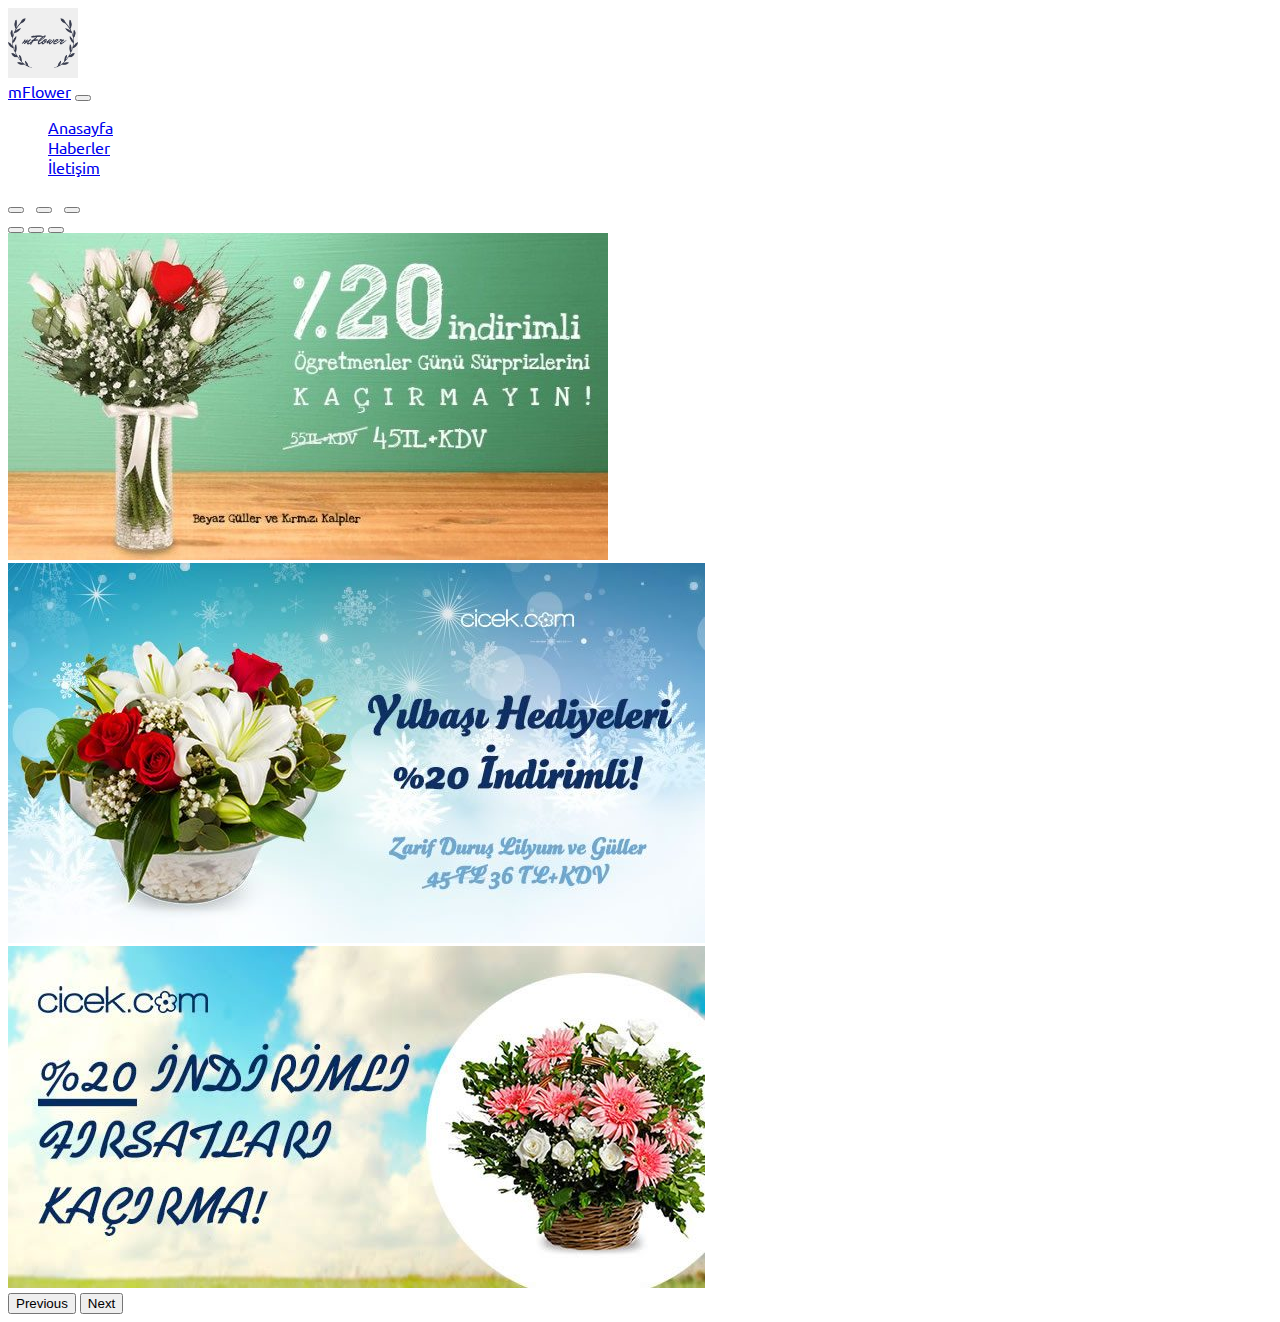
<file: index.html>
<!doctype html>
<html lang="en">
  <head>
    <title>mFlower</title>
    <!-- Required meta tags -->
    <meta charset="utf-8">
    <meta name="viewport" content="width=device-width, initial-scale=1, shrink-to-fit=no">

    <!-- Bootstrap CSS v5.0.2 -->
    <link rel="stylesheet" href="https://cdn.jsdelivr.net/npm/bootstrap@5.0.2/dist/css/bootstrap.min.css"  integrity="sha384-EVSTQN3/azprG1Anm3QDgpJLIm9Nao0Yz1ztcQTwFspd3yD65VohhpuuCOmLASjC" crossorigin="anonymous">
    <link rel="stylesheet" href="css/index.css">
    <!-- FontAwesome 5.15.3 CSS -->
    <link rel="stylesheet" href="https://cdnjs.cloudflare.com/ajax/libs/font-awesome/5.15.3/css/all.min.css" integrity="sha512-iBBXm8fW90+nuLcSKlbmrPcLa0OT92xO1BIsZ+ywDWZCvqsWgccV3gFoRBv0z+8dLJgyAHIhR35VZc2oM/gI1w==" crossorigin="anonymous" referrerpolicy="no-referrer" />
  </head>
  <body>
      <div class="container" id="nav">
            <nav class="navbar navbar-expand-lg navbar-light bg-light">
            <a class="navbar-brand" href="#">
                <img src="/images/mFlower.png" alt="" width="70" height="70">
              </a>
            <div class="container-fluid">
              <a class="navbar-brand" href="index.html">mFlower</a>
              <button class="navbar-toggler" type="button" data-bs-toggle="collapse" data-bs-target="#navbarNav" aria-controls="navbarNav" aria-expanded="false" aria-label="Toggle navigation">
                <span class="navbar-toggler-icon"></span>
              </button>
              <div class="collapse navbar-collapse" id="navbarNav">
                <ul class="navbar-nav">
                  <li class="nav-item">
                    <a class="nav-link active" aria-current="page" href="/index.html">Anasayfa</a>
                  </li>
                  <li class="nav-item">
                    <a class="nav-link active" aria-current="page" href="haberler.html">Haberler</a>
                  </li>
                
                  <li class="nav-item">
                    <a class="nav-link active" aria-current="page" href="contact.html">İletişim</a>
                  </li>
                </ul>
                
              </div>
              <div class="d-flex">
                <a href="login.html"><button class="btn btn-outline-dark float-right" type="submit"><i class="fas fa-user"></i></button></a> &nbsp;
                <button onclick="logout()" class="btn btn-outline-dark float-right" type="submit"><i class="fas fa-sign-out-alt"></i></button> &nbsp;
                <a href="sepet.html"> <button class="btn btn-outline-dark float-right" type="submit"><i class="fas fa-shopping-cart"></i></button></a>
            </div>
            </div>
          </nav>
          <div class="row">
            <div class="col-sm-3" id="ymenu">
              <div class="accordion" id="accordionExample">

              </div>
                
              </div>
              <div class="col-sm-9">
                <div id="carouselExampleIndicators" class="carousel slide" data-bs-ride="carousel">
                    <div class="carousel-indicators">
                      <button type="button" data-bs-target="#carouselExampleIndicators" data-bs-slide-to="0" class="active" aria-current="true" aria-label="Slide 1"></button>
                      <button type="button" data-bs-target="#carouselExampleIndicators" data-bs-slide-to="1" aria-label="Slide 2"></button>
                      <button type="button" data-bs-target="#carouselExampleIndicators" data-bs-slide-to="2" aria-label="Slide 3"></button>
                    </div>
                    <div class="carousel-inner">
                      <div class="carousel-item active">
                        <img src="/images/img1.jpg" class="d-block w-100" alt="...">
                      </div>
                      <div class="carousel-item">
                        <img src="/images/img2.jpg" class="d-block w-100" alt="...">
                      </div>
                      <div class="carousel-item">
                        <img src="/images/img3.jpg" class="d-block w-100" alt="...">
                      </div>
                    </div>
                    <button class="carousel-control-prev" type="button" data-bs-target="#carouselExampleIndicators" data-bs-slide="prev">
                      <span class="carousel-control-prev-icon" aria-hidden="true"></span>
                      <span class="visually-hidden">Previous</span>
                    </button>
                    <button class="carousel-control-next" type="button" data-bs-target="#carouselExampleIndicators" data-bs-slide="next">
                      <span class="carousel-control-next-icon" aria-hidden="true"></span>
                      <span class="visually-hidden">Next</span>
                    </button>
                  </div>
              </div>
              
      </div>
      <div class="row">
          <div class="col-sm-4"></div>
          <div class="col-sm-4" id="reklam" >
            
            </div>
            <div class="col-sm-4"></div>

      </div>


      
      <div class="row" id="sixproducts">
        
      </div>
     



    
    <!-- Bootstrap JavaScript Libraries -->
    <script src="https://code.jquery.com/jquery-3.6.0.min.js"></script>
    <script src="https://cdn.jsdelivr.net/npm/@popperjs/core@2.9.2/dist/umd/popper.min.js" integrity="sha384-IQsoLXl5PILFhosVNubq5LC7Qb9DXgDA9i+tQ8Zj3iwWAwPtgFTxbJ8NT4GN1R8p" crossorigin="anonymous"></script>
    <script src="https://cdn.jsdelivr.net/npm/bootstrap@5.0.2/dist/js/bootstrap.min.js" integrity="sha384-cVKIPhGWiC2Al4u+LWgxfKTRIcfu0JTxR+EQDz/bgldoEyl4H0zUF0QKbrJ0EcQF" crossorigin="anonymous"></script>
    <script src="/js/index.js"></script>
    <script src="/js/login.js"></script>
    
    
  </body>
</html>
</file>
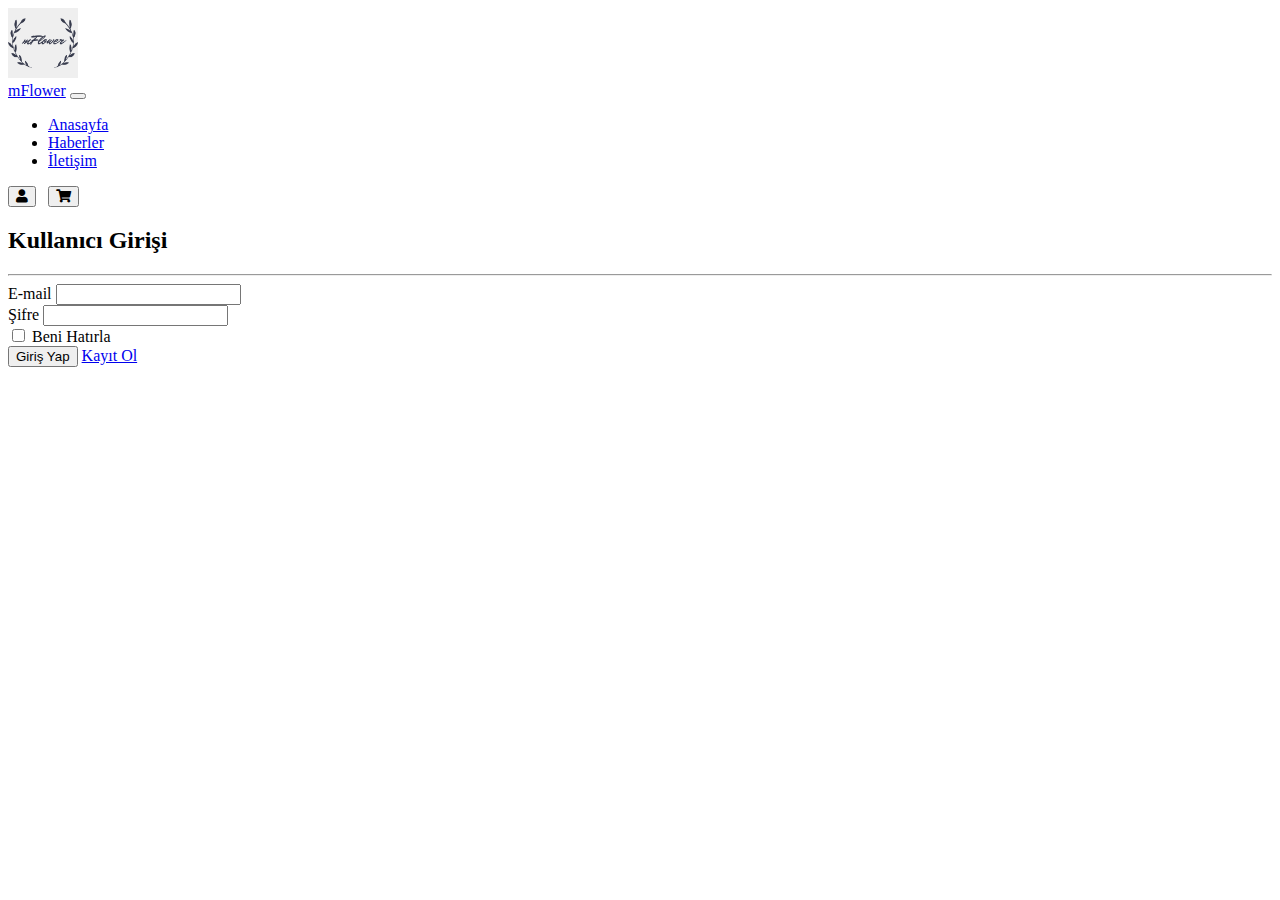
<file: login.html>
<!doctype html>
<html lang="en">

<head>
  <title>mFlower</title>
  <!-- Required meta tags -->
  <meta charset="utf-8">
  <meta name="viewport" content="width=device-width, initial-scale=1, shrink-to-fit=no">

  <!-- Bootstrap CSS v5.0.2 -->
  <link rel="stylesheet" href="https://cdn.jsdelivr.net/npm/bootstrap@5.0.2/dist/css/bootstrap.min.css"
    integrity="sha384-EVSTQN3/azprG1Anm3QDgpJLIm9Nao0Yz1ztcQTwFspd3yD65VohhpuuCOmLASjC" crossorigin="anonymous">
  <link rel="stylesheet" href="https://cdnjs.cloudflare.com/ajax/libs/font-awesome/5.15.4/css/all.min.css"
    integrity="sha512-1ycn6IcaQQ40/MKBW2W4Rhis/DbILU74C1vSrLJxCq57o941Ym01SwNsOMqvEBFlcgUa6xLiPY/NS5R+E6ztJQ=="
    crossorigin="anonymous" referrerpolicy="no-referrer" />
</head>

<body>
  <div class="container" id="nav">
    <nav class="navbar navbar-expand-lg navbar-light bg-light">
    <a class="navbar-brand" href="#">
        <img src="/images/mFlower.png" alt="" width="70" height="70">
      </a>
    <div class="container-fluid">
      <a class="navbar-brand" href="index.html">mFlower</a>
      <button class="navbar-toggler" type="button" data-bs-toggle="collapse" data-bs-target="#navbarNav" aria-controls="navbarNav" aria-expanded="false" aria-label="Toggle navigation">
        <span class="navbar-toggler-icon"></span>
      </button>
      <div class="collapse navbar-collapse" id="navbarNav">
        <ul class="navbar-nav">
          <li class="nav-item">
            <a class="nav-link active" aria-current="page" href="/index.html">Anasayfa</a>
          </li>
          <li class="nav-item">
            <a class="nav-link active" aria-current="page" href="haberler.html">Haberler</a>
          </li>
        
          <li class="nav-item">
            <a class="nav-link active" aria-current="page" href="contact.html">İletişim</a>
          </li>
        </ul>
        
      </div>
      <div class="d-flex">
        <a href="login.html"><button class="btn btn-outline-dark float-right" type="submit"><i class="fas fa-user"></i></button></a> &nbsp;
        
        <button class="btn btn-outline-dark float-right" type="submit"><i class="fas fa-shopping-cart"></i></button>
    </div>
    </div>
  </nav>



    <!-- Login -->


    <div class="divLogin row mt-">
      <div class="col-sm 4"></div>
      <div class="col-sm 4">
        <h2 class="loginTitle mt-5">Kullanıcı Girişi</h2>
        <hr>
        <div class="alert-box"></div>
        <form id="loginForm" method="POST">
          <div class="mb-3">
            <label for="email" class="form-label">E-mail</label>
            <input type="email" class="form-control" id="email" required/>
          </div>
          <div class="mb-3">
            <label for="password" class="form-label">Şifre</label>
            <input
              type="password"
              class="form-control"
              id="password"
              required
            />
          </div>
          <div class="mb-3 form-check">
            <input type="checkbox" class="form-check-input" id="remember" />
            <label class="form-check-label" for="remember">Beni Hatırla</label>
          </div>
          <div class="formButtons">
            <button type="submit" class="btn btn-primary mb-5">Giriş Yap</button>
            <a href="register.html" class="btn btn-dark mb-5">Kayıt Ol</a>
          </div>
        </form>
      </div>
      <div class="col-sm 4"></div>
    </div>


    
  <!-- Bootstrap JavaScript Libraries -->
  <script src="https://code.jquery.com/jquery-3.6.0.js"></script>
  <script src="https://cdn.jsdelivr.net/npm/@popperjs/core@2.9.2/dist/umd/popper.min.js"
    integrity="sha384-IQsoLXl5PILFhosVNubq5LC7Qb9DXgDA9i+tQ8Zj3iwWAwPtgFTxbJ8NT4GN1R8p"
    crossorigin="anonymous"></script>
  <script src="https://cdn.jsdelivr.net/npm/bootstrap@5.0.2/dist/js/bootstrap.min.js"
    integrity="sha384-cVKIPhGWiC2Al4u+LWgxfKTRIcfu0JTxR+EQDz/bgldoEyl4H0zUF0QKbrJ0EcQF"
    crossorigin="anonymous"></script>

 <script src="js/login.js"></script>
  <script src="js/index.js"></script>


  <!-- iframe -->
</body>

</html>
</file>
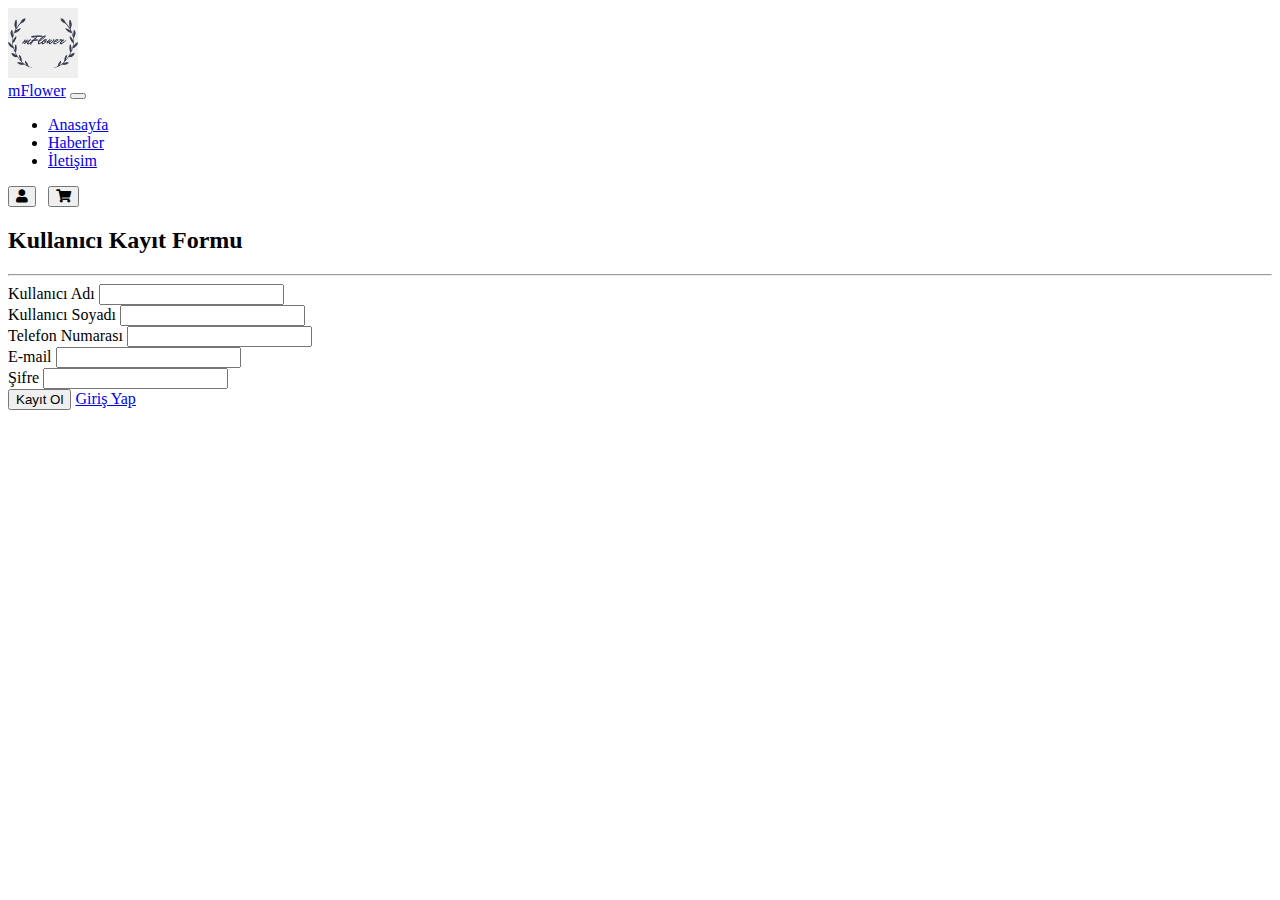
<file: register.html>
<!doctype html>
<html lang="en">

<head>
  <title>mFlower</title>
  <!-- Required meta tags -->
  <meta charset="utf-8">
  <meta name="viewport" content="width=device-width, initial-scale=1, shrink-to-fit=no">

  <!-- Bootstrap CSS v5.0.2 -->
  <link rel="stylesheet" href="https://cdn.jsdelivr.net/npm/bootstrap@5.0.2/dist/css/bootstrap.min.css"
    integrity="sha384-EVSTQN3/azprG1Anm3QDgpJLIm9Nao0Yz1ztcQTwFspd3yD65VohhpuuCOmLASjC" crossorigin="anonymous">

  <link rel="stylesheet" href="https://cdnjs.cloudflare.com/ajax/libs/font-awesome/5.15.4/css/all.min.css"
    integrity="sha512-1ycn6IcaQQ40/MKBW2W4Rhis/DbILU74C1vSrLJxCq57o941Ym01SwNsOMqvEBFlcgUa6xLiPY/NS5R+E6ztJQ=="
    crossorigin="anonymous" referrerpolicy="no-referrer" />
</head>

<body>
  <div class="container" id="nav">
    <nav class="navbar navbar-expand-lg navbar-light bg-light">
    <a class="navbar-brand" href="#">
        <img src="/images/mFlower.png" alt="" width="70" height="70">
      </a>
    <div class="container-fluid">
      <a class="navbar-brand" href="index.html">mFlower</a>
      <button class="navbar-toggler" type="button" data-bs-toggle="collapse" data-bs-target="#navbarNav" aria-controls="navbarNav" aria-expanded="false" aria-label="Toggle navigation">
        <span class="navbar-toggler-icon"></span>
      </button>
      <div class="collapse navbar-collapse" id="navbarNav">
        <ul class="navbar-nav">
          <li class="nav-item">
            <a class="nav-link active" aria-current="page" href="/index.html">Anasayfa</a>
          </li>
          <li class="nav-item">
            <a class="nav-link active" aria-current="page" href="haberler.html">Haberler</a>
          </li>
        
          <li class="nav-item">
            <a class="nav-link active" aria-current="page" href="contact.html">İletişim</a>
          </li>
        </ul>
        
      </div>
      <div class="d-flex">
        <a href="login.html"><button class="btn btn-outline-dark float-right" type="submit"><i class="fas fa-user"></i></button></a> &nbsp;
        
        <button class="btn btn-outline-dark float-right" type="submit"><i class="fas fa-shopping-cart"></i></button>
    </div>
    </div>
  </nav>




    <!-- Register -->


    <div class="row">
        <div class="col-sm-4"></div>
        <div class="col-sm-4">
            <h2 class="mt-5"> Kullanıcı Kayıt Formu </h2>
            <hr>
    
            <form id="registerForm" method="post">
                <div class="mb-3">
                    <label for="userName" class="form-label">Kullanıcı Adı </label>
                    <input type="userName" class="form-control" id="userName" required>
                </div>
                <div class="mb-3">
                    <label for="userSurname" class="form-label">Kullanıcı Soyadı </label>
                    <input type="userSurname" class="form-control" id="userSurname" required>
                </div>
                <div class="mb-3">
                    <label for="userPhone" class="form-label">Telefon Numarası </label>
                    <input type="userPhone" class="form-control" id="userPhone" required>
                </div>
                <div class="mb-3">
                    <label for="email" class="form-label">E-mail </label>
                    <input type="email" class="form-control" id="email" required>
                </div>
                <div class="mb-3">
                    <label for="password" class="form-label">Şifre</label>
                    <input type="password" class="form-control" id="password" required>
                </div>
                <div class="formButtons">
                    <button type="submit" class="btn btn-primary mb-5">Kayıt Ol</button>
                    <a href="login.html" class="btn btn-dark mb-5">Giriş Yap</a>
                </div>
            </form>
    
        </div>
        <div class="col-sm-4"></div>
    </div>

   
  <!-- Bootstrap JavaScript Libraries -->
  <script src="https://code.jquery.com/jquery-3.6.0.js"></script>
  <script src="https://cdn.jsdelivr.net/npm/@popperjs/core@2.9.2/dist/umd/popper.min.js"
    integrity="sha384-IQsoLXl5PILFhosVNubq5LC7Qb9DXgDA9i+tQ8Zj3iwWAwPtgFTxbJ8NT4GN1R8p"
    crossorigin="anonymous"></script>
  <script src="https://cdn.jsdelivr.net/npm/bootstrap@5.0.2/dist/js/bootstrap.min.js"
    integrity="sha384-cVKIPhGWiC2Al4u+LWgxfKTRIcfu0JTxR+EQDz/bgldoEyl4H0zUF0QKbrJ0EcQF"
    crossorigin="anonymous"></script>
    <script src="js/register.js"></script>

    <script src="js/index.js"></script>


  <!-- iframe -->
</body>

</html>
</file>
<file: css/index.css>
@import url('https://fonts.googleapis.com/css2?family=Ubuntu:wght@300&display=swap');
.container{
    width: 980px;
    font-family: 'Ubuntu';
}




.accordion a{
    text-decoration: none;
    color: black;
}

.footer{
    position: fixed;
    bottom: 0;
    width: 980px;
    height: 250px;
    background-color: #f5f5f5;
}
.footer .footer-content  {
    
    height: 200px;
    display: flex;
}
.footer .footer-content .footer-section {
    flex: 1;
    padding: 25px;
    
}

.footer .footer-bottom{
    background: black;
    color: blanchedalmond;
    height: 37px;
    width: 980px;
    text-align: center;
    position: fixed;
    bottom: 0px;
    padding: 10px;
}

.footer-section a{
    color: black;
}

.footer .footer-content .about .socials a {
    color: black;
    border: 1px solid gray;
    width: 45px;
    height: 41px;
    padding-top: 5px;
    margin-right: 5px;
    text-align: center;
    display: inline-block;
    font-size: 1.3em;
    border-radius: 5px;
}
.footer .footer-content .about .socials a:hover{
    border: 1px solid white;
    color: white;
}

.footer .footer-content .links ul{
    display: flex;
    flex-direction: column;
    justify-content: space-around;
}

ul{
    list-style-type: none;
}
</file>
